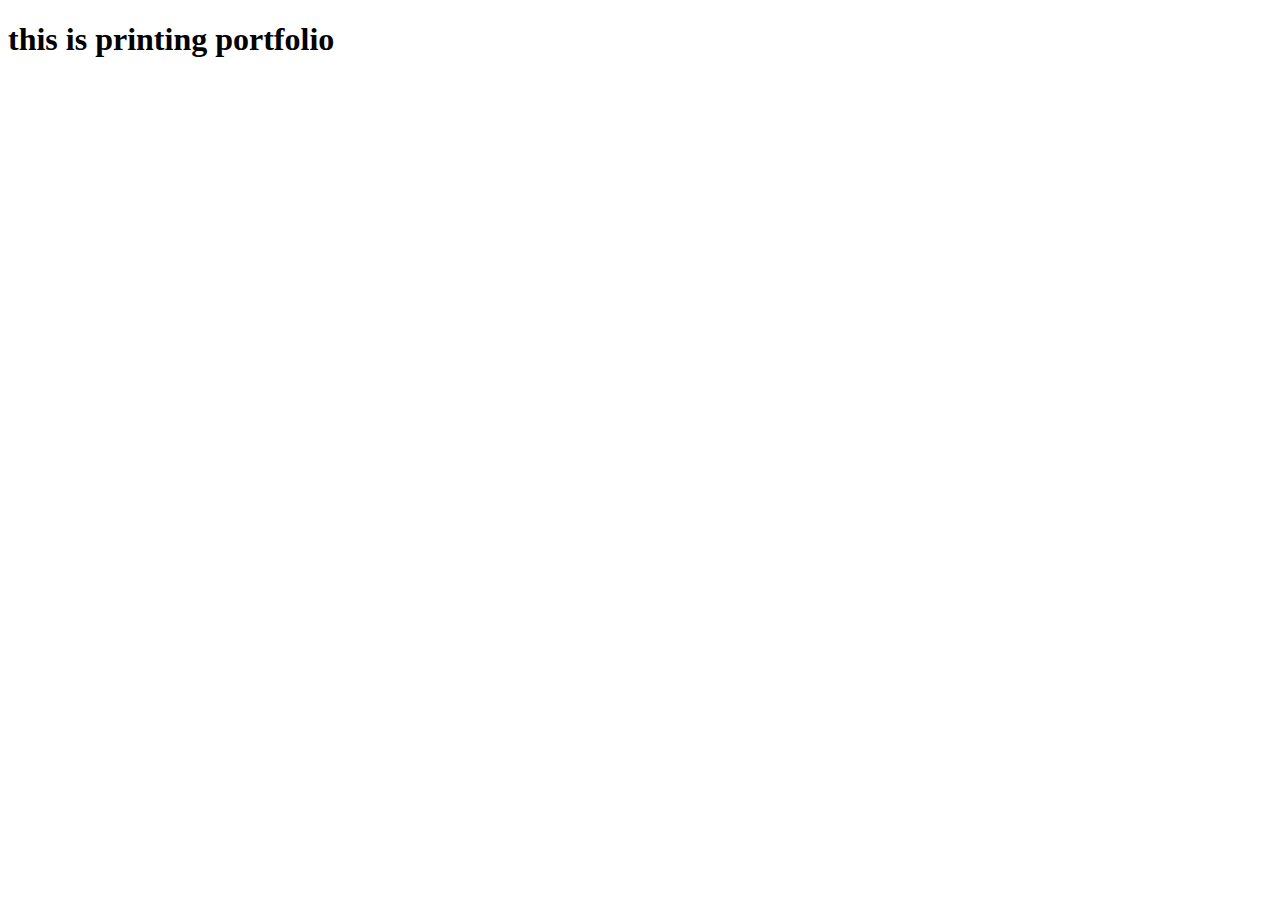
<file: printing.html>
<!DOCTYPE html>
<html lang="en">
<head>
    <meta charset="UTF-8">
    <meta http-equiv="X-UA-Compatible" content="IE=edge">
    <meta name="viewport" content="width=device-width, initial-scale=1.0">
    <title>Document</title>
</head>
<body>
    <h1>
        this is printing portfolio
    </h1>
</body>
</html>
</file>
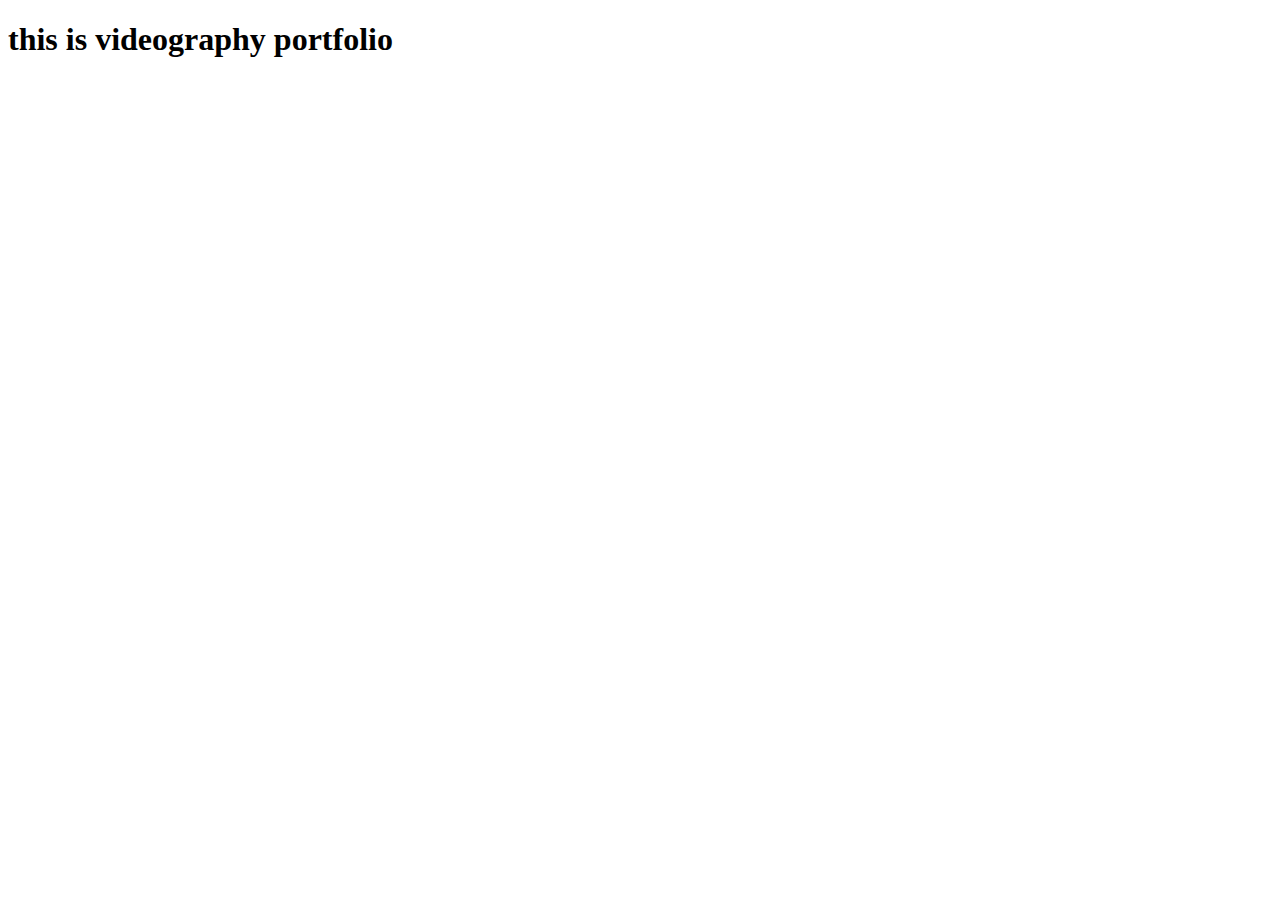
<file: videography.html>
<!DOCTYPE html>
<html lang="en">
<head>
    <meta charset="UTF-8">
    <meta http-equiv="X-UA-Compatible" content="IE=edge">
    <meta name="viewport" content="width=device-width, initial-scale=1.0">
    <title>Document</title>
</head>
<body>
    
    <h1>
        this is videography portfolio
    </h1>
</body>
</html>
</file>
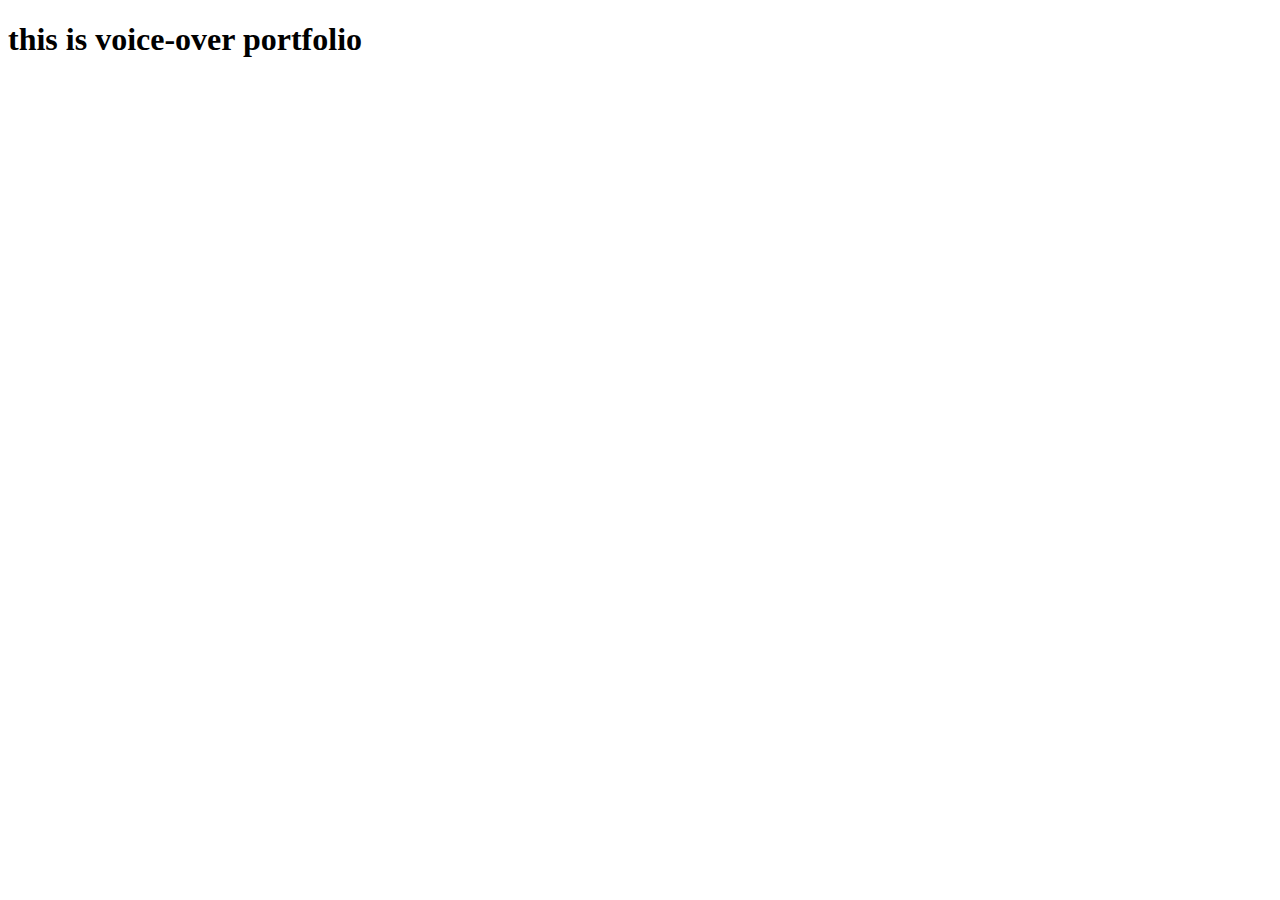
<file: voiceover.html>
<!DOCTYPE html>
<html lang="en">
<head>
    <meta charset="UTF-8">
    <meta http-equiv="X-UA-Compatible" content="IE=edge">
    <meta name="viewport" content="width=device-width, initial-scale=1.0">
    <title>Document</title>
</head>
<body>
    <h1>
        this is voice-over portfolio
    </h1>
</body>
</html>
</file>
